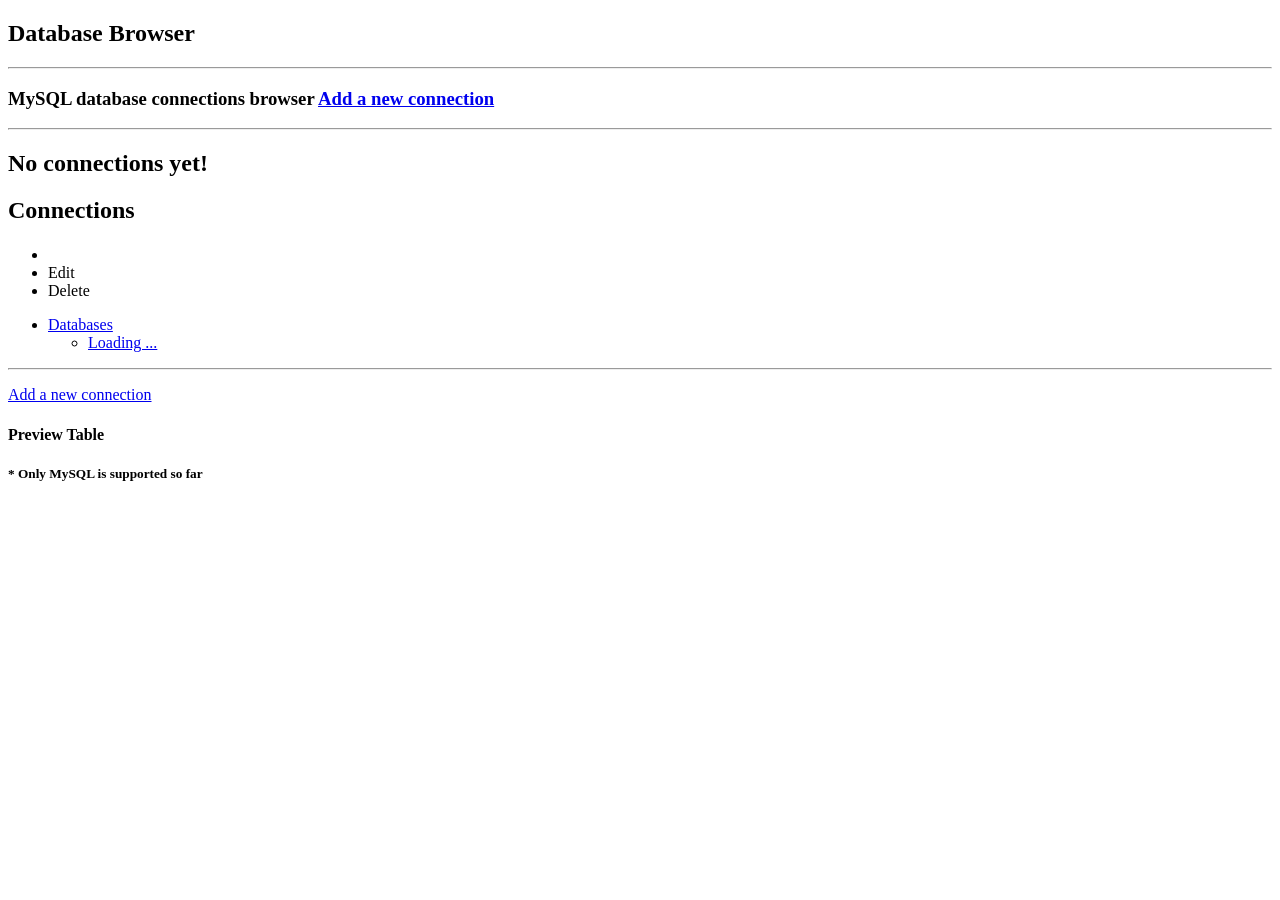
<file: src/main/resources/templates/index.html>
<!doctype html>
<html class="no-js" lang="en" xmlns:th="http://www.thymeleaf.org">
  <head>
    <meta charset="utf-8" />
    <meta name="viewport" content="width=device-width, initial-scale=1.0" />
    <title>Database Browser</title>
    <link rel="stylesheet" href="https://dhbhdrzi4tiry.cloudfront.net/cdn/sites/foundation.min.css">
    <link th:href="@{/css/accordion.css}" rel="stylesheet" />

  </head>
  <body>


    <div class="row column text-center">
      <h2>Database Browser</h2>
    </div>

    <hr>

    <div class="row column">
      <div class="callout primary">
        <h3>MySQL database connections browser  <a href="/connectionForm" class="button">Add a new connection</a></h3>
      </div>
    </div>

    <hr>

    <div class="row">
      <div class="medium-4 columns">

        <div th:switch="${connections}">
          <h2 th:case="null">No connections yet!</h2>
          <div th:case="*">
            <h2>Connections</h2>

            <div th:each="connection : ${connections}">
              <h5 th:text="${connection.name}"></h5>

              <ul class="breadcrumbs">
                <li class="disabled" th:text="${connection.hostname} + ':' + ${connection.port}"></li>
                <li><a th:href="@{/edit/{id}(id=${connection.id})}">Edit</a></li>
                <li><a th:href="@{/delete/{id}(id=${connection.id})}" onclick="return confirm('Are you sure you want to delete this connection?');">Delete</a></li>
              </ul>

              <div class="callout alert error-message" th:data-error-message-connectionid="${connection.id}"></div>

              <ul class="multilevel-accordion-menu vertical menu" data-accordion-menu>
                <li class="schemas-level" th:data-connectionid="${connection.id}">
                  <a href="#">Databases</a>
                  <ul class="menu vertical sublevel-1 schemas-sublevel" th:data-connectionid="${connection.id}">
                    <li><a class="subitem" href="#">Loading ...</a></li>
                  </ul>
                </li>
              </ul>

              <hr />
            </div>

          </div>
          <p><a href="/connectionForm">Add a new connection</a></p>
        </div>

      </div>
      <div class="medium-8 columns">
        <div class="statistics-table-info"></div>
        <div class="statistics-column-info"></div>
        <div class="preview-table-info">
          <h4>Preview Table</h4>
        </div>

        <div class="table-scroll">

        </div>
      </div>
    </div>

    <div class="callout large secondary">
      <div class="row">
        <div class="large-4 columns">
          <h5>* Only MySQL is supported so far</h5>
        </div>
      </div>
    </div>

    <script src="https://code.jquery.com/jquery-2.1.4.min.js"></script>
    <script src="https://dhbhdrzi4tiry.cloudfront.net/cdn/sites/foundation.js"></script>
    <script>
      $(document).foundation();
    </script>
    <script type="text/javascript" th:src="@{/js/dbbrowser.js}"></script>
  </body>
</html>
</file>
